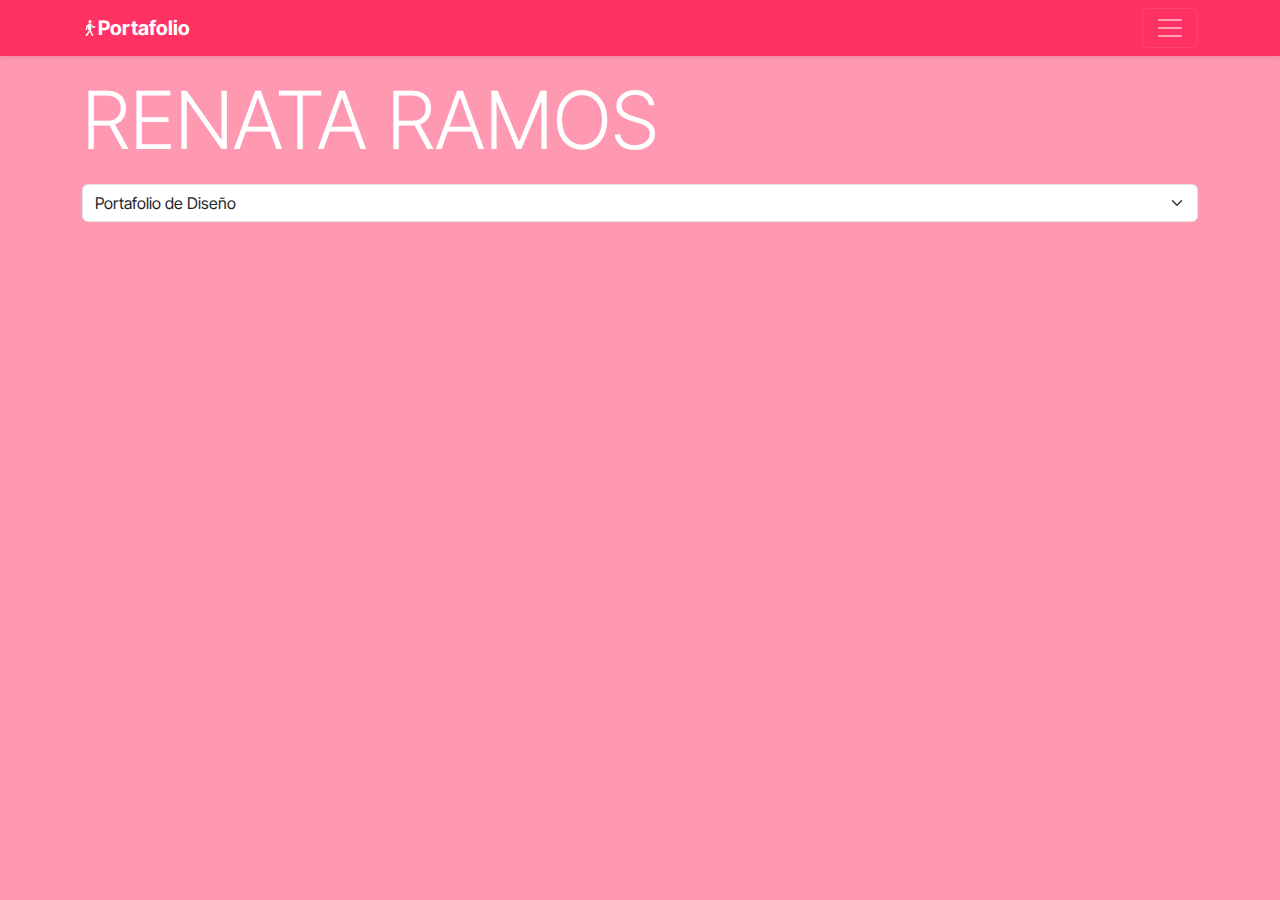
<file: index.html>
<!DOCTYPE html>
<html lang="es">
    <head>
        <meta charset="utf-8" />
        
    <meta name="viewport" content="width=device-width, initial-scale=1">
    <title>RENATA RAMOS</title>
    <link href="https://cdn.jsdelivr.net/npm/bootstrap@5.3.3/dist/css/bootstrap.min.css" rel="stylesheet" integrity="sha384-QWTKZyjpPEjISv5WaRU9OFeRpok6YctnYmDr5pNlyT2bRjXh0JMhjY6hW+ALEwIH" crossorigin="anonymous">
    <link rel="stylesheet" href="style.css">
    </head>

    <body class="text-bg-danger bg-opacity-50">
   
        <div class="collapse bg-danger" id="navbarHeader">
    <div class="container">
      <div class="row">
        <div class="col-sm-8 col-md-7 py-4 text-white">
          <h4>Sobre mí</h4>
          <p class="text-white">Soy Renata Ramos, estudiante de octavo semestre de Diseño en la Pontificia Universidad Católica de Chile. Puedo enfrentar proyectos interdisciplinarios, detectando oportunidades para la innovación y mejora de la calidad de vida de las personas.</p>
        </div>
        <div class="col-sm-4 offset-md-1 py-4 text-white">
          <h4>Contact</h4>
          <ul class="list-unstyled">
            <li><a href="https://www.linkedin.com/in/renata-ramos-basulto-542b092b2" target="_blank" class="text-white">Follow on LinkedIn</a></li>
            <li><a href="https://github.com/wrnatarb" target="_blank" class="text-white">Follow on Github</a></li>
            <li><a href="mailto:renata.ramos@uc.cl" target="_blank" class="text-white">Email me</a></li>
          </ul>
        </div>
      </div>
    </div>
  </div>
  <div class="navbar navbar-dark bg-danger shadow-sm">
    <div class="container">
      <a href="#" class="navbar-brand d-flex align-items-center">
        <svg xmlns="http://www.w3.org/2000/svg" width="16" height="16" fill="currentColor" class="bi bi-asterisk" viewBox="0 0 16 16">
                        <path d="M9.5 1.5a1.5 1.5 0 1 1-3 0 1.5 1.5 0 0 1 3 0M6.44 3.752A.75.75 0 0 1 7 3.5h1.445c.742 0 1.32.643 1.243 1.38l-.43 4.083a1.8 1.8 0 0 1-.088.395l-.318.906.213.242a.8.8 0 0 1 .114.175l2 4.25a.75.75 0 1 1-1.357.638l-1.956-4.154-1.68-1.921A.75.75 0 0 1 6 8.96l.138-2.613-.435.489-.464 2.786a.75.75 0 1 1-1.48-.246l.5-3a.75.75 0 0 1 .18-.375l2-2.25Z"/>
  <path d="M6.25 11.745v-1.418l1.204 1.375.261.524a.8.8 0 0 1-.12.231l-2.5 3.25a.75.75 0 1 1-1.19-.914zm4.22-4.215-.494-.494.205-1.843.006-.067 1.124 1.124h1.44a.75.75 0 0 1 0 1.5H11a.75.75 0 0 1-.531-.22Z"/>
</svg>
        <strong>Portafolio</strong>

      </a>
      <button class="navbar-toggler" type="button" data-bs-toggle="collapse" data-bs-target="#navbarHeader" aria-controls="navbarHeader" aria-expanded="false" aria-label="Toggle navigation">
        <span class="navbar-toggler-icon"></span>
      </button>
    </div>
  </div>
        <header class="container"> 

            <h1 class="display-1 my-3"></h1>
            <select class="form-select my-3" >
                <option value="todos">Portafolio de Diseño</option>
                <option value="industrial">Portafolio de Diseño Industrial</option>
                <option value="visual">Portafolio de Diseño Visual</option>
                 <option value="servicios">Portafolio de Diseño Servicios</option>
            </select>
             <div class="ratio ratio-16x9 mb-3 my-3">
             <iframe src="https://www.youtube.com/embed/OeuVHzqu6rU?si=VnYrCPaEbv-MYbsg" title="YouTube video player" frameborder="0" allow="accelerometer; autoplay; clipboard-write; encrypted-media; gyroscope; picture-in-picture; web-share" referrerpolicy="strict-origin-when-cross-origin" allowfullscreen></iframe> 
         </div>
        </header>
        <div class="container text-center">

        <main class="row row-cols-2 row-cols-sm-3 row-cols-md-4 row-cols-lg-6 g-2 g-lg-6 g-2 align-items"></main>

        <main></main>



<script src="https://cdn.jsdelivr.net/npm/bootstrap@5.3.2/dist/js/bootstrap.bundle.min.js" integrity="sha384-C6RzsynM9kWDrMNeT87bh95OGNyZPhcTNXj1NW7RuBCsyN/o0jlpcV8Qyq46cDfL" crossorigin="anonymous"></script>
        </div>

        <script>

           
            //unas variables que no varían, que son constantes:

            const nombre = "RENATA RAMOS";

            const autoria = document.querySelector("h1");

            autoria.innerHTML = nombre;

            const principal = document.querySelector("main");

            const seleccion = document.querySelector("select");

            //acá voy por el JSON

            async function astros() {
                const consulta = await fetch("https://raw.githubusercontent.com/wrnatarb/clase12/refs/heads/main/datos.json");
                const data = await consulta.json();
                console.log(data);

                data.forEach((d, i) => (principal.innerHTML += `
                    <div class="${d.signo} col mb-3">
                    <div class="card h-100 bg-danger shadow-sm"> 
                    <img src="${d.foto}" class="card-img-top" alt="${d.fecha}">
                    <div class="card-body">
                    <p class="card-text ">
                    <a href="single.html?data=${i}" class="link-light link-offset-2 link-offset-3-hover link-underline link-underline-opacity-0 link-underline-opacity-75-hover stretched-link">${d.nombre}
                         </a>
                     </p>

                     <div class="d-flex justify-content-around align-items-center">

                 <small class="text-body-secondary">${d.signo}</small>
            
                <small class="text-body-secondary">${d.fecha}</small>
              </div>
                  </div>
             </div>
         </div>         `));
//text-bg-dark ahi se puede cambiar el color de las tarjetas en vez de dark puede ser danger

                seleccionables();
            }

            astros().catch((error) => console.error(error));

            //lo que sigue es una función que ejecuto dentro de astros()

            var valor;

            function seleccionables() {
                seleccion.addEventListener("change", (e) => {
                    document.querySelectorAll(".col").forEach((t) => t.classList.add("d-none"));
                    valor = e.target.value;
                    if (valor !== "todos") {
                        document.querySelectorAll(`.${valor}`).forEach((t) => t.classList.remove("d-none"));
                    } else {
                        document.querySelectorAll("div").forEach((t) => t.classList.remove("d-none"));

                    }
                });
            }
        </script>
    </body>
</html>
</file>
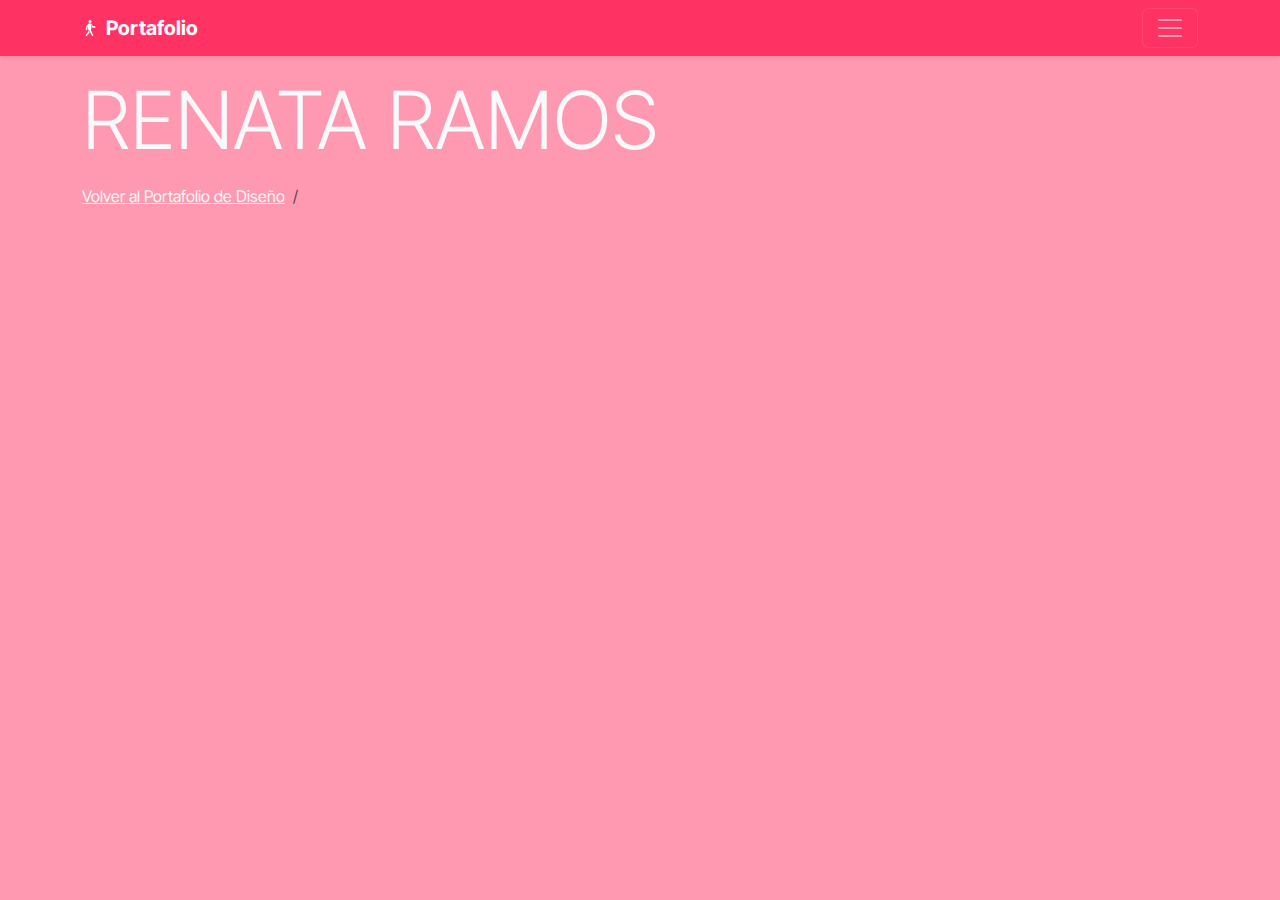
<file: single.html>
<!DOCTYPE html>
<html lang="es">
    <head>
        <meta charset="utf-8" />
    <meta name="viewport" content="width=device-width, initial-scale=1" />

    <title>RENATA RAMOS</title>
    <link href="https://cdn.jsdelivr.net/npm/bootstrap@5.3.3/dist/css/bootstrap.min.css" rel="stylesheet" integrity="sha384-QWTKZyjpPEjISv5WaRU9OFeRpok6YctnYmDr5pNlyT2bRjXh0JMhjY6hW+ALEwIH" crossorigin="anonymous" />
        <link rel="stylesheet" type="text/css" href="style.css">

    </head>

    <body class="text-bg-danger bg-opacity-50">
   
        <div class="collapse bg-danger" id="navbarHeader">
    <div class="container">
      <div class="row">
        <div class="col-sm-8 col-md-7 py-4 text-white">
          <h4>Sobre mí</h4>
          <p class="text-white">Soy Renata Ramos, estudiante de octavo semestre de Diseño en la Pontificia Universidad Católica de Chile. Puedo enfrentar proyectos interdisciplinarios, detectando oportunidades para la innovación y mejora de la calidad de vida de las personas.</p>
        </div>
        <div class="col-sm-4 offset-md-1 py-4 text-white">
          <h4>Contact</h4>
          <ul class="list-unstyled">
            <li><a href="https://www.linkedin.com/in/renata-ramos-basulto-542b092b2" target="_blank" class="text-white">Follow on LinkedIn</a></li>
            <li><a href="https://github.com/wrnatarb" target="_blank" class="text-white">Follow on Github</a></li>
            <li><a href="mailto:renata.ramos@uc.cl" target="_blank" class="text-white">Email me</a></li>
          </ul>
        </div>
      </div>
    </div>
  </div>

  <div class="navbar navbar-dark bg-danger shadow-sm">
    <div class="container">
      <a href="#" class="navbar-brand d-flex align-items-center">
        <svg xmlns="http://www.w3.org/2000/svg" width="16" height="16" fill="currentColor" class="bi bi-person-walking me-2" viewBox="0 0 16 16">
  <path d="M9.5 1.5a1.5 1.5 0 1 1-3 0 1.5 1.5 0 0 1 3 0M6.44 3.752A.75.75 0 0 1 7 3.5h1.445c.742 0 1.32.643 1.243 1.38l-.43 4.083a1.8 1.8 0 0 1-.088.395l-.318.906.213.242a.8.8 0 0 1 .114.175l2 4.25a.75.75 0 1 1-1.357.638l-1.956-4.154-1.68-1.921A.75.75 0 0 1 6 8.96l.138-2.613-.435.489-.464 2.786a.75.75 0 1 1-1.48-.246l.5-3a.75.75 0 0 1 .18-.375l2-2.25Z"/>
  <path d="M6.25 11.745v-1.418l1.204 1.375.261.524a.8.8 0 0 1-.12.231l-2.5 3.25a.75.75 0 1 1-1.19-.914zm4.22-4.215-.494-.494.205-1.843.006-.067 1.124 1.124h1.44a.75.75 0 0 1 0 1.5H11a.75.75 0 0 1-.531-.22Z"/>
</svg>
        <strong>Portafolio</strong>
      </a>
      <button class="navbar-toggler" type="button" data-bs-toggle="collapse" data-bs-target="#navbarHeader" aria-controls="navbarHeader" aria-expanded="false" aria-label="Toggle navigation">
        <span class="navbar-toggler-icon"></span>
      </button>
    </div>
  </div>
        <header class="container">
            <h1 class="display-1 my-3"></h1>
<nav aria-label="breadcrumb">
  <ol class="breadcrumb">
    <li class="breadcrumb-item"><a href="index.html" class="link-light">Volver al Portafolio de Diseño</a></li>
    <li class="breadcrumb-item active" aria-current="page"= id= "otracosa"></li>
  </ol>
</nav>

          
        </header>
    
            <div class="container">
            <div class="row">
            <main class="col-lg-8 me-auto"></main>
        </div>
    </div>
<script src="https://cdn.jsdelivr.net/npm/bootstrap@5.3.3/dist/js/bootstrap.bundle.min.js" integrity="sha384-YvpcrYf0tY3lHB60NNkmXc5s9fDVZLESaAA55NDzOxhy9GkcIdslK1eN7N6jIeHz" crossorigin="anonymous"></script>

        <script>

            //vamos a buscar un dato

            var x = new URLSearchParams(window.location.search).get("data");

            const autoria = document.querySelector("h1");
            const titulo = document.querySelector("#otracosa");

           autoria.innerHTML = '<a href="index.html" class="link-light link-underline-light link-underline-opacity-0 link-underline-opacity-10-hover">RENATA RAMOS</a>';
         
           const principal = document.querySelector("main");

                    const seleccion = document.querySelector("select");


            //acá voy por el JSON 

            async function astros() {
                const consulta = await fetch("https://raw.githubusercontent.com/wrnatarb/clase12/refs/heads/main/datos.json");
                const data = await consulta.json();
                console.log(data);

                if (x) {
                    titulo.innerHTML= `${data[x].nombre}`;

                    principal.innerHTML += `
                    <h2 class=mt-4>${data[x].nombre}</h2>
                    <p>${data[x].fecha}</p>
                    <p>${data[x].desc}</p>

                   
 <div id="carouselExample" class="carousel slide">
  <div class="carousel-inner">
    <div class="carousel-item active">
      <img src="https://wrnatarb.github.io/clase12/imgs/${data[x].fotos[0]}" class="d-block w-100" alt="...">
    </div>
    <div class="carousel-item">
      <img src="https://wrnatarb.github.io/clase12/imgs/${data[x].fotos[1]}" class="d-block w-100" alt="...">
    </div>
    <div class="carousel-item">
      <img src="https://wrnatarb.github.io/clase12/imgs/${data[x].fotos[2]}" class="d-block w-100" alt="...">
    </div>
  </div>
  <button class="carousel-control-prev" type="button" data-bs-target="#carouselExample" data-bs-slide="prev">
    <span class="carousel-control-prev-icon" aria-hidden="true"></span>
    <span class="visually-hidden">Previous</span>
  </button>
  <button class="carousel-control-next" type="button" data-bs-target="#carouselExample" data-bs-slide="next">
    <span class="carousel-control-next-icon" aria-hidden="true"></span>
    <span class="visually-hidden">Next</span>
  </button>
</div>


                    `;


                } else {
                    window.location.href = "index.html";

                }
            }
            astros().catch((error) => console.error(error));
        </script>
    </body>
</html>
</file>
<file: style.css>
/* predefiniciones de lo que utiliza bootstrap */
@import url('https://fonts.googleapis.com/css2?family=Inter+Tight:ital,wght@0,100..900;1,100..900&display=swap');

:root
{
  --bs-danger-rgb: 255, 50, 100; 
  --bs-font-sans-serif:"Inter Tight", sans-serif;
  --bs-body-font-family: var(--bs-font-sans-serif);
  
}
 
   /*redefiniciones de colores y etc
</file>
